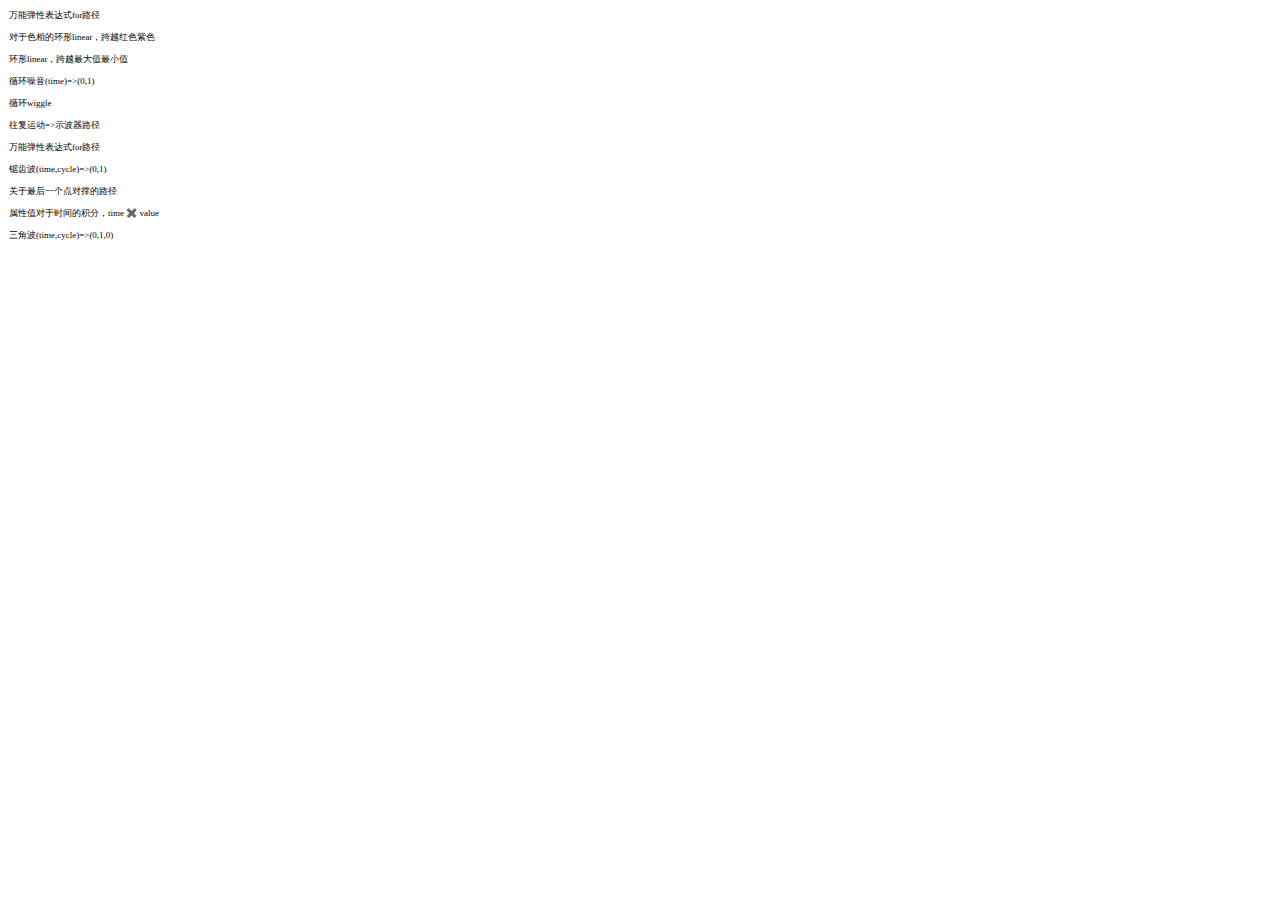
<file: expressions/catalog.html>
<!DOCTYPE html>
<html lang="en">

<head>
    <meta charset="UTF-8">
    <meta http-equiv="X-UA-Compatible" content="IE=edge">
    <meta name="viewport" content="width=device-width, initial-scale=1.0">
    <title>Document</title>
</head>

<body>
    <style>
        * {
            transition: all 0.2s ease;
        }

        a {
            display: block;
            font-size: 1vmin;
            margin: 1em;
            cursor: pointer;
            ;
        }

        a:hover {
            font-size: 2vmin;
            letter-spacing: 0.2em;
        }
    </style>
    <script id="catalogJson">
        function copyAndGo(str) {
            let a = document.createElement("textarea");
            a.value = str;
            document.body.appendChild(a);
            a.select();
            let maxLength = 300;
            document.execCommand("Copy");
            a.style.display = "none";
            let resultBoo = window.confirm('已复制到剪贴板，是否跳转\n' + (str.length > maxLength ? str.substr(0, maxLength) + '......' : str));
            if (resultBoo == true) {
                window.location.href = str;
            }
            return resultBoo;
        };

        var catalog = {
            "bounceBackForPath.js": "万能弹性表达式for路径",
            "loopHslLinear.js": "对于色相的环形linear，跨越红色紫色",
            "loopLinear.js": "环形linear，跨越最大值最小值",
            "loopNoise.js": "循环噪音(time)=>(0,1)",
            "loopWiggle.js": "循环wiggle",
            "OscilloscopePath.js": "往复运动=>示波器路径",
            "overShootForPath.js": "万能弹性表达式for路径",
            "sawWave().js": "锯齿波(time,cycle)=>(0,1)",
            "SymmetricalPath.js": "关于最后一个点对撑的路径",
            "timeSumUp.js": "属性值对于时间的积分，time ✖️ value",
            "triWave().js": "三角波(time,cycle)=>(0,1,0)",
        };
        Object.keys(catalog).map(function (js) {
            var a = document.createElement('a');
            a.innerText = catalog[js];
            a.onclick = function () {
                copyAndGo(location.href.replace(/\/[^\/]*$/, '') + '/' + js);
            };
            document.getElementsByTagName('html')[0].appendChild(a);
        }
        )
    </script>

</body>

</html>
</file>
